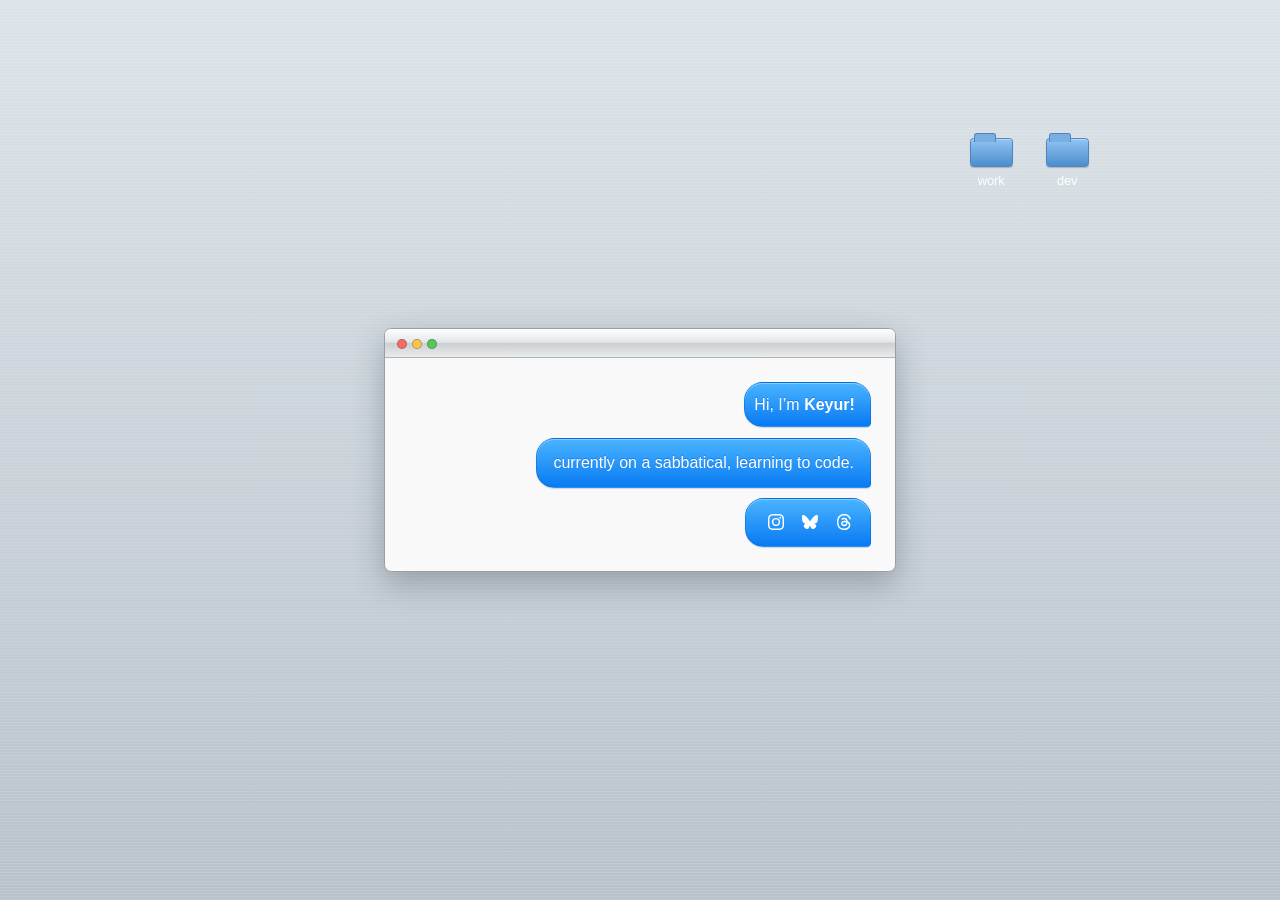
<file: index.html>
<!doctype html>
<html lang="en">
  <head>
    <meta charset="UTF-8" />
    <meta name="viewport" content="width=device-width, initial-scale=1.0" />
    <meta name="description" content="Keyur Shah." />
    <meta name="author" content="Keyur Shah" />
    <link rel="canonical" href="https://personal.keyurshah.net/" />
    <link rel="icon" href="/favicon.ico" sizes="any" />
    <link rel="stylesheet" href="style.css" />
    <script src="script.js" defer></script>
    <title>Keyur Shah</title>
  </head>
  <body>
    <main class="desktop">
      <nav class="folders" aria-label="Other Keyur Shah sites">
        <a href="https://keyurshah.net/" aria-label="Work site">
          <span class="folder-icon" aria-hidden="true"></span>
          <span>work</span>
        </a>
        <a href="https://dev.keyurshah.net/" aria-label="Dev site">
          <span class="folder-icon" aria-hidden="true"></span>
          <span>dev</span>
        </a>
      </nav>

      <button class="open-card" type="button" aria-label="Open personal window">
        <span class="document-icon" aria-hidden="true"></span>
        <span>keyur</span>
      </button>

      <section class="card" aria-label="Personal window">
        <div class="window-bar" aria-label="Drag to move window">
          <span class="traffic-lights">
            <button
              class="window-control close"
              type="button"
              aria-label="Close window"></button>
            <button
              class="window-control minimize"
              type="button"
              aria-label="Minimize window"></button>
            <button
              class="window-control maximize"
              type="button"
              aria-label="Maximize window"
              aria-pressed="false"></button>
          </span>
        </div>
        <div class="conversation" aria-label="About Keyur Shah">
          <div class="message intro-message">
            <p>Hi, I’m <strong>Keyur!</strong></p>
          </div>

          <p class="message about">
            currently on a sabbatical, learning to code.
          </p>

          <div class="message social-message">
            <nav class="socials" aria-label="Social links">
              <!-- Replace each URL with Keyur's actual profile URL before publishing. -->
              <a
                href="https://www.instagram.com/YOUR_USERNAME/"
                target="_blank"
                rel="noopener noreferrer"
                aria-label="Instagram">
                <svg
                  xmlns="http://www.w3.org/2000/svg"
                  width="16"
                  height="16"
                  fill="currentColor"
                  class="bi bi-instagram"
                  viewBox="0 0 16 16">
                  <path
                    d="M8 0C5.829 0 5.556.01 4.703.048 3.85.088 3.269.222 2.76.42a3.9 3.9 0 0 0-1.417.923A3.9 3.9 0 0 0 .42 2.76C.222 3.268.087 3.85.048 4.7.01 5.555 0 5.827 0 8.001c0 2.172.01 2.444.048 3.297.04.852.174 1.433.372 1.942.205.526.478.972.923 1.417.444.445.89.719 1.416.923.51.198 1.09.333 1.942.372C5.555 15.99 5.827 16 8 16s2.444-.01 3.298-.048c.851-.04 1.434-.174 1.943-.372a3.9 3.9 0 0 0 1.416-.923c.445-.445.718-.891.923-1.417.197-.509.332-1.09.372-1.942C15.99 10.445 16 10.173 16 8s-.01-2.445-.048-3.299c-.04-.851-.175-1.433-.372-1.941a3.9 3.9 0 0 0-.923-1.417A3.9 3.9 0 0 0 13.24.42c-.51-.198-1.092-.333-1.943-.372C10.443.01 10.172 0 7.998 0zm-.717 1.442h.718c2.136 0 2.389.007 3.232.046.78.035 1.204.166 1.486.275.373.145.64.319.92.599s.453.546.598.92c.11.281.24.705.275 1.485.039.843.047 1.096.047 3.231s-.008 2.389-.047 3.232c-.035.78-.166 1.203-.275 1.485a2.5 2.5 0 0 1-.599.919c-.28.28-.546.453-.92.598-.28.11-.704.24-1.485.276-.843.038-1.096.047-3.232.047s-2.39-.009-3.233-.047c-.78-.036-1.203-.166-1.485-.276a2.5 2.5 0 0 1-.92-.598 2.5 2.5 0 0 1-.6-.92c-.109-.281-.24-.705-.275-1.485-.038-.843-.046-1.096-.046-3.233s.008-2.388.046-3.231c.036-.78.166-1.204.276-1.486.145-.373.319-.64.599-.92s.546-.453.92-.598c.282-.11.705-.24 1.485-.276.738-.034 1.024-.044 2.515-.045zm4.988 1.328a.96.96 0 1 0 0 1.92.96.96 0 0 0 0-1.92m-4.27 1.122a4.109 4.109 0 1 0 0 8.217 4.109 4.109 0 0 0 0-8.217m0 1.441a2.667 2.667 0 1 1 0 5.334 2.667 2.667 0 0 1 0-5.334" />
                </svg>
              </a>
              <a
                href="https://bsky.app/profile/YOUR_USERNAME"
                target="_blank"
                rel="noopener noreferrer"
                aria-label="Bluesky">
                <svg
                  xmlns="http://www.w3.org/2000/svg"
                  width="16"
                  height="16"
                  fill="currentColor"
                  class="bi bi-bluesky"
                  viewBox="0 0 16 16">
                  <path
                    d="M3.468 1.948C5.303 3.325 7.276 6.118 8 7.616c.725-1.498 2.698-4.29 4.532-5.668C13.855.955 16 .186 16 2.632c0 .489-.28 4.105-.444 4.692-.572 2.04-2.653 2.561-4.504 2.246 3.236.551 4.06 2.375 2.281 4.2-3.376 3.464-4.852-.87-5.23-1.98-.07-.204-.103-.3-.103-.218 0-.081-.033.014-.102.218-.379 1.11-1.855 5.444-5.231 1.98-1.778-1.825-.955-3.65 2.28-4.2-1.85.315-3.932-.205-4.503-2.246C.28 6.737 0 3.12 0 2.632 0 .186 2.145.955 3.468 1.948" />
                </svg>
              </a>
              <a
                href="https://www.threads.net/@YOUR_USERNAME"
                target="_blank"
                rel="noopener noreferrer"
                aria-label="Threads">
                <svg
                  xmlns="http://www.w3.org/2000/svg"
                  width="16"
                  height="16"
                  fill="currentColor"
                  class="bi bi-threads"
                  viewBox="0 0 16 16">
                  <path
                    d="M6.321 6.016c-.27-.18-1.166-.802-1.166-.802.756-1.081 1.753-1.502 3.132-1.502.975 0 1.803.327 2.394.948s.928 1.509 1.005 2.644q.492.207.905.484c1.109.745 1.719 1.86 1.719 3.137 0 2.716-2.226 5.075-6.256 5.075C4.594 16 1 13.987 1 7.994 1 2.034 4.482 0 8.044 0 9.69 0 13.55.243 15 5.036l-1.36.353C12.516 1.974 10.163 1.43 8.006 1.43c-3.565 0-5.582 2.171-5.582 6.79 0 4.143 2.254 6.343 5.63 6.343 2.777 0 4.847-1.443 4.847-3.556 0-1.438-1.208-2.127-1.27-2.127-.236 1.234-.868 3.31-3.644 3.31-1.618 0-3.013-1.118-3.013-2.582 0-2.09 1.984-2.847 3.55-2.847.586 0 1.294.04 1.663.114 0-.637-.54-1.728-1.9-1.728-1.25 0-1.566.405-1.967.868ZM8.716 8.19c-2.04 0-2.304.87-2.304 1.416 0 .878 1.043 1.168 1.6 1.168 1.02 0 2.067-.282 2.232-2.423a6.2 6.2 0 0 0-1.528-.161" />
                </svg>
              </a>
            </nav>
          </div>
        </div>
      </section>
    </main>
  </body>
</html>
</file>
<file: style.css>
:root {
  color-scheme: light dark;
  --page-top: #dce4e9;
  --page-bottom: #b9c2cb;
  --card: #f9f9f9;
  --ink: #fff;
  --muted: #63676b;
  --line: #c5c8cb;
  --bubble-top: #4ab4ff;
  --bubble-bottom: #087af3;
  --bubble-shadow: rgb(0 74 167 / 20%);
  --font: "Helvetica Neue", Helvetica, Arial, sans-serif;
}

* { box-sizing: border-box; }

body {
  display: grid;
  min-width: 320px;
  min-height: 100vh;
  place-items: center;
  margin: 0;
  padding: 1.5rem;
  background:
    repeating-linear-gradient(0deg, rgb(255 255 255 / 11%) 0 1px, transparent 1px 3px),
    linear-gradient(to bottom, var(--page-top), var(--page-bottom));
  color: #24272a;
  font-family: var(--font);
  font-size: 1rem;
  line-height: 1.5;
  -webkit-font-smoothing: antialiased;
}

.desktop {
  position: relative;
  display: grid;
  width: min(100%, 58rem);
  min-height: min(40rem, calc(100vh - 3rem));
  place-items: center;
}

.card {
  position: relative;
  overflow: hidden;
  width: min(100%, 32rem);
  background: var(--card);
  border: 1px solid #989fa6;
  border-radius: 0.45rem;
  box-shadow: 0 0.7rem 2rem rgb(41 52 62 / 32%), 0 1px 0 rgb(255 255 255 / 92%) inset;
  transition: width 180ms ease, height 180ms ease;
}

.card.is-maximized { width: min(100%, 52rem); }
.card[hidden] { display: none; }

.window-bar {
  height: 1.8rem;
  border-bottom: 1px solid #aeb4b9;
  background:
    linear-gradient(to bottom, rgb(255 255 255 / 96%), rgb(227 230 232) 47%, rgb(202 207 211) 51%, rgb(234 236 237));
  cursor: grab;
  touch-action: none;
}

.window-bar:active { cursor: grabbing; }

.traffic-lights {
  position: absolute;
  top: 0.62rem;
  left: 0.75rem;
  display: flex;
  gap: 0.32rem;
}

.window-control {
  display: block;
  padding: 0;
  width: 0.63rem;
  height: 0.63rem;
  border: 1px solid rgb(104 96 90 / 52%);
  border-radius: 50%;
  background: #f66a5f;
  cursor: pointer;
}

.window-control.minimize { border-color: rgb(126 105 51 / 52%); background: #f8c64f; }
.window-control.maximize { border-color: rgb(76 104 75 / 52%); background: #55c958; }

.conversation {
  display: flex;
  flex-direction: column;
  align-items: flex-end;
  gap: 0.65rem;
  padding: 1.5rem;
}

.message {
  margin: 0;
  color: var(--ink);
  border: 1px solid rgb(0 88 194 / 38%);
  border-radius: 1.15rem;
  background: linear-gradient(to bottom, var(--bubble-top), var(--bubble-bottom));
  box-shadow: 0 1px 1px var(--bubble-shadow), 0 1px 0 rgb(255 255 255 / 35%) inset;
  text-shadow: 0 -1px 0 rgb(0 74 167 / 35%);
  text-align: right;
}

.intro-message {
  display: flex;
  align-items: center;
  gap: 0.4rem;
  padding: 0.6rem 0.95rem 0.6rem 0.6rem;
  border-bottom-right-radius: 0.28rem;
}

.intro-message p { margin: 0; }
.intro-message strong { color: inherit; font-weight: 700; }

.portrait-wrap { position: relative; display: grid; place-items: center; }

.portrait {
  width: 2.5rem;
  height: 2.5rem;
  object-fit: cover;
  border: 2px solid rgb(255 255 255 / 85%);
  border-radius: 50%;
}

.hello {
  position: absolute;
  right: -2.1rem;
  bottom: 2.15rem;
  z-index: 1;
  padding: 0.25rem 0.45rem;
  color: #2c465c;
  border: 1px solid #b6c1c9;
  border-radius: 0.4rem;
  background: #fff;
  box-shadow: 0 2px 5px rgb(0 0 0 / 15%);
  font-size: 0.63rem;
  font-weight: 700;
  opacity: 0;
  pointer-events: none;
  transform: translateY(0.25rem) scale(0.94);
  transition: opacity 140ms ease, transform 140ms ease;
}

.portrait-wrap:hover .hello,
.portrait-wrap:focus-within .hello { opacity: 1; transform: translateY(0) scale(1); }

.about {
  padding: 0.75rem 1rem;
  border-bottom-right-radius: 0.28rem;
}

.social-message {
  display: flex;
  align-items: center;
  gap: 0.8rem;
  padding: 0.45rem 0.6rem 0.45rem 0.85rem;
  color: var(--ink);
  font-size: 0.8rem;
  border-bottom-right-radius: 0.28rem;
}

.social-message p { margin: 0; }
.socials { display: flex; gap: 0.15rem; }

.socials a {
  display: grid;
  width: 2rem;
  height: 2rem;
  place-items: center;
  color: inherit;
  border-radius: 50%;
}

.socials a:hover,
.socials a:focus-visible {
  background: rgb(255 255 255 / 22%);
  color: inherit;
}

.socials a:focus-visible,
.folders a:focus-visible { outline: 2px solid #1e75c8; outline-offset: 3px; }



.folders {
  position: absolute;
  top: 0.5rem;
  right: 0.35rem;
  display: flex;
  gap: 0.85rem;
}

.folders a {
  display: grid;
  justify-items: center;
  gap: 0.25rem;
  min-width: 3.9rem;
  color: var(--ink);
  font-size: 0.8rem;
  font-weight: 500;
  text-decoration: none;
  text-shadow: none;
  transition: color 150ms ease, transform 150ms ease;
}

.folder-icon {
  position: relative;
  display: block;
  width: 2.7rem;
  height: 1.8rem;
  border: 1px solid #4f85be;
  border-radius: 0.22rem;
  background: linear-gradient(to bottom, #91c4f4, #4b8dcc);
  box-shadow: 0 1px 1px rgb(0 0 0 / 20%), 0 1px 0 rgb(255 255 255 / 36%) inset;
}

.folder-icon::before {
  content: "";
  position: absolute;
  top: -0.38rem;
  left: 0.18rem;
  width: 1.25rem;
  height: 0.48rem;
  border: 1px solid #4f85be;
  border-bottom: 0;
  border-radius: 0.18rem 0.18rem 0 0;
  background: #78afe0;
}

.folders a:hover,
.folders a:focus-visible { color: var(--ink); transform: translateY(-2px); }
.folders a:hover .folder-icon,
.folders a:focus-visible .folder-icon { filter: brightness(1.12); }

.open-card {
  position: absolute;
  top: 4.35rem;
  right: 0.48rem;
  display: grid;
  justify-items: center;
  gap: 0.3rem;
  width: 3.9rem;
  padding: 0;
  color: var(--muted);
  border: 0;
  background: none;
  font: inherit;
  font-size: 0.75rem;
  opacity: 0;
  pointer-events: none;
  transform: translateY(-0.3rem);
  transition: opacity 150ms ease, transform 150ms ease;
}

.desktop.is-closed .open-card { opacity: 1; pointer-events: auto; transform: translateY(0); }
.open-card:hover, .open-card:focus-visible { color: var(--ink); }
.open-card:focus-visible { outline: 2px solid #1e75c8; outline-offset: 3px; }

.document-icon {
  position: relative;
  display: block;
  width: 2rem;
  height: 2.45rem;
  border: 1px solid #8e989e;
  border-radius: 0.12rem;
  background: linear-gradient(to bottom, #fff, #e7eaec);
  box-shadow: 0 1px 1px rgb(0 0 0 / 14%);
}

.document-icon::before {
  content: "";
  position: absolute;
  top: 0.42rem;
  right: 0.35rem;
  width: 0.78rem;
  height: 0.12rem;
  background: #9ba2a6;
  box-shadow: 0 0.37rem 0 #9ba2a6, 0 0.74rem 0 #9ba2a6;
}

.minimized-window {
  position: absolute;
  bottom: 0.6rem;
  display: none;
  padding: 0.35rem 1.4rem;
  color: #303234;
  border: 1px solid #7a8084;
  border-radius: 0.25rem;
  background: linear-gradient(to bottom, #f7f8f8, #c6cbcf);
  box-shadow: 0 1px 0 rgb(255 255 255 / 80%) inset, 0 2px 4px rgb(0 0 0 / 20%);
  font: 0.7rem var(--font);
}

.desktop.is-minimized .minimized-window { display: block; }

.card.is-dragging { user-select: none; }

@media (prefers-color-scheme: dark) {
  :root {
    --page-top: #34383d;
    --page-bottom: #1b1d20;
    --card: #292b2e;
    --line: #45484c;
    --bubble-top: #168aff;
    --bubble-bottom: #006ee6;
    --bubble-shadow: rgb(0 0 0 / 30%);
  }
  .card { border-color: #111214; box-shadow: 0 0.7rem 2rem rgb(0 0 0 / 48%), 0 1px 0 rgb(255 255 255 / 7%) inset; }
  .window-bar { border-bottom-color: #151719; background: linear-gradient(to bottom, #55595d, #35383b 47%, #272a2c 51%, #404346); }
  .hello { color: #e9edf0; border-color: #586069; background: #34383d; }
  .folder-icon { border-color: #336b9f; background: linear-gradient(to bottom, #5e9acb, #2e6da4); }
  .folder-icon::before { border-color: #336b9f; background: #518abb; }
  .document-icon { border-color: #686d72; background: linear-gradient(to bottom, #d8dcdf, #969ca1); }
  .document-icon::before { background: #73797d; box-shadow: 0 0.37rem 0 #73797d, 0 0.74rem 0 #73797d; }
  .minimized-window { color: #e7eaed; border-color: #151719; background: linear-gradient(to bottom, #575b5e, #34383b); }
}

@media (max-width: 30rem) {
  body { padding: 1rem; }
  .desktop { min-height: calc(100vh - 2rem); }
  .conversation { padding: 1.4rem; }
  .folders { top: 0; right: 0; }
}

@media (prefers-reduced-motion: reduce) {
  *, *::before, *::after { transition-duration: 0.01ms !important; }
}
</file>
<file: personal.css>
:root {
  color-scheme: light dark;
  --page-top: #dce4e9;
  --page-bottom: #b9c2cb;
  --card: #f9f9f9;
  --ink: #fff;
  --muted: #63676b;
  --line: #c5c8cb;
  --bubble-top: #4ab4ff;
  --bubble-bottom: #087af3;
  --bubble-shadow: rgb(0 74 167 / 20%);
  --font: "Helvetica Neue", Helvetica, Arial, sans-serif;
}

* { box-sizing: border-box; }

body {
  display: grid;
  min-width: 320px;
  min-height: 100vh;
  place-items: center;
  margin: 0;
  padding: 1.5rem;
  background:
    repeating-linear-gradient(0deg, rgb(255 255 255 / 11%) 0 1px, transparent 1px 3px),
    linear-gradient(to bottom, var(--page-top), var(--page-bottom));
  color: #24272a;
  font-family: var(--font);
  font-size: 1rem;
  line-height: 1.5;
  -webkit-font-smoothing: antialiased;
}

.desktop {
  position: relative;
  display: grid;
  width: min(100%, 58rem);
  min-height: min(40rem, calc(100vh - 3rem));
  place-items: center;
}

.card {
  position: relative;
  overflow: hidden;
  width: min(100%, 32rem);
  background: var(--card);
  border: 1px solid #989fa6;
  border-radius: 0.45rem;
  box-shadow: 0 0.7rem 2rem rgb(41 52 62 / 32%), 0 1px 0 rgb(255 255 255 / 92%) inset;
  transition: width 180ms ease, height 180ms ease;
}

.card.is-maximized { width: min(100%, 52rem); }
.card[hidden] { display: none; }

.window-bar {
  height: 1.8rem;
  border-bottom: 1px solid #aeb4b9;
  background:
    linear-gradient(to bottom, rgb(255 255 255 / 96%), rgb(227 230 232) 47%, rgb(202 207 211) 51%, rgb(234 236 237));
  cursor: grab;
  touch-action: none;
}

.window-bar:active { cursor: grabbing; }

.traffic-lights {
  position: absolute;
  top: 0.62rem;
  left: 0.75rem;
  display: flex;
  gap: 0.32rem;
}

.window-control {
  display: block;
  padding: 0;
  width: 0.63rem;
  height: 0.63rem;
  border: 1px solid rgb(104 96 90 / 52%);
  border-radius: 50%;
  background: #f66a5f;
  cursor: pointer;
}

.window-control.minimize { border-color: rgb(126 105 51 / 52%); background: #f8c64f; }
.window-control.maximize { border-color: rgb(76 104 75 / 52%); background: #55c958; }

.conversation {
  display: flex;
  flex-direction: column;
  align-items: flex-end;
  gap: 0.65rem;
  padding: 1.5rem;
}

.message {
  margin: 0;
  color: var(--ink);
  border: 1px solid rgb(0 88 194 / 38%);
  border-radius: 1.15rem;
  background: linear-gradient(to bottom, var(--bubble-top), var(--bubble-bottom));
  box-shadow: 0 1px 1px var(--bubble-shadow), 0 1px 0 rgb(255 255 255 / 35%) inset;
  text-shadow: 0 -1px 0 rgb(0 74 167 / 35%);
  text-align: right;
}

.intro-message {
  display: flex;
  align-items: center;
  gap: 0.4rem;
  padding: 0.6rem 0.95rem 0.6rem 0.6rem;
  border-bottom-right-radius: 0.28rem;
}

.intro-message p { margin: 0; }
.intro-message strong { color: inherit; font-weight: 700; }

.portrait-wrap { position: relative; display: grid; place-items: center; }

.portrait {
  width: 2.5rem;
  height: 2.5rem;
  object-fit: cover;
  border: 2px solid rgb(255 255 255 / 85%);
  border-radius: 50%;
}

.hello {
  position: absolute;
  right: -2.1rem;
  bottom: 2.15rem;
  z-index: 1;
  padding: 0.25rem 0.45rem;
  color: #2c465c;
  border: 1px solid #b6c1c9;
  border-radius: 0.4rem;
  background: #fff;
  box-shadow: 0 2px 5px rgb(0 0 0 / 15%);
  font-size: 0.63rem;
  font-weight: 700;
  opacity: 0;
  pointer-events: none;
  transform: translateY(0.25rem) scale(0.94);
  transition: opacity 140ms ease, transform 140ms ease;
}

.portrait-wrap:hover .hello,
.portrait-wrap:focus-within .hello { opacity: 1; transform: translateY(0) scale(1); }

.about {
  padding: 0.75rem 1rem;
  border-bottom-right-radius: 0.28rem;
}

.social-message {
  display: flex;
  align-items: center;
  gap: 0.8rem;
  padding: 0.45rem 0.6rem 0.45rem 0.85rem;
  color: var(--ink);
  font-size: 0.8rem;
  border-bottom-right-radius: 0.28rem;
}

.social-message p { margin: 0; }
.socials { display: flex; gap: 0.15rem; }

.socials a {
  display: grid;
  width: 2rem;
  height: 2rem;
  place-items: center;
  color: inherit;
  border-radius: 50%;
}

.socials a:hover,
.socials a:focus-visible {
  background: rgb(255 255 255 / 22%);
  color: inherit;
}

.socials a:focus-visible,
.folders a:focus-visible { outline: 2px solid #1e75c8; outline-offset: 3px; }



.folders {
  position: absolute;
  top: 0.5rem;
  right: 0.35rem;
  display: flex;
  gap: 0.85rem;
}

.folders a {
  display: grid;
  justify-items: center;
  gap: 0.25rem;
  min-width: 3.9rem;
  color: var(--ink);
  font-size: 0.8rem;
  font-weight: 500;
  text-decoration: none;
  text-shadow: none;
  transition: color 150ms ease, transform 150ms ease;
}

.folder-icon {
  position: relative;
  display: block;
  width: 2.7rem;
  height: 1.8rem;
  border: 1px solid #4f85be;
  border-radius: 0.22rem;
  background: linear-gradient(to bottom, #91c4f4, #4b8dcc);
  box-shadow: 0 1px 1px rgb(0 0 0 / 20%), 0 1px 0 rgb(255 255 255 / 36%) inset;
}

.folder-icon::before {
  content: "";
  position: absolute;
  top: -0.38rem;
  left: 0.18rem;
  width: 1.25rem;
  height: 0.48rem;
  border: 1px solid #4f85be;
  border-bottom: 0;
  border-radius: 0.18rem 0.18rem 0 0;
  background: #78afe0;
}

.folders a:hover,
.folders a:focus-visible { color: var(--ink); transform: translateY(-2px); }
.folders a:hover .folder-icon,
.folders a:focus-visible .folder-icon { filter: brightness(1.12); }

.open-card {
  position: absolute;
  top: 4.35rem;
  right: 0.48rem;
  display: grid;
  justify-items: center;
  gap: 0.3rem;
  width: 3.9rem;
  padding: 0;
  color: var(--muted);
  border: 0;
  background: none;
  font: inherit;
  font-size: 0.75rem;
  opacity: 0;
  pointer-events: none;
  transform: translateY(-0.3rem);
  transition: opacity 150ms ease, transform 150ms ease;
}

.desktop.is-closed .open-card { opacity: 1; pointer-events: auto; transform: translateY(0); }
.open-card:hover, .open-card:focus-visible { color: var(--ink); }
.open-card:focus-visible { outline: 2px solid #1e75c8; outline-offset: 3px; }

.document-icon {
  position: relative;
  display: block;
  width: 2rem;
  height: 2.45rem;
  border: 1px solid #8e989e;
  border-radius: 0.12rem;
  background: linear-gradient(to bottom, #fff, #e7eaec);
  box-shadow: 0 1px 1px rgb(0 0 0 / 14%);
}

.document-icon::before {
  content: "";
  position: absolute;
  top: 0.42rem;
  right: 0.35rem;
  width: 0.78rem;
  height: 0.12rem;
  background: #9ba2a6;
  box-shadow: 0 0.37rem 0 #9ba2a6, 0 0.74rem 0 #9ba2a6;
}

.minimized-window {
  position: absolute;
  bottom: 0.6rem;
  display: none;
  padding: 0.35rem 1.4rem;
  color: #303234;
  border: 1px solid #7a8084;
  border-radius: 0.25rem;
  background: linear-gradient(to bottom, #f7f8f8, #c6cbcf);
  box-shadow: 0 1px 0 rgb(255 255 255 / 80%) inset, 0 2px 4px rgb(0 0 0 / 20%);
  font: 0.7rem var(--font);
}

.desktop.is-minimized .minimized-window { display: block; }

.card.is-dragging { user-select: none; }

@media (prefers-color-scheme: dark) {
  :root {
    --page-top: #34383d;
    --page-bottom: #1b1d20;
    --card: #292b2e;
    --line: #45484c;
    --bubble-top: #168aff;
    --bubble-bottom: #006ee6;
    --bubble-shadow: rgb(0 0 0 / 30%);
  }
  .card { border-color: #111214; box-shadow: 0 0.7rem 2rem rgb(0 0 0 / 48%), 0 1px 0 rgb(255 255 255 / 7%) inset; }
  .window-bar { border-bottom-color: #151719; background: linear-gradient(to bottom, #55595d, #35383b 47%, #272a2c 51%, #404346); }
  .hello { color: #e9edf0; border-color: #586069; background: #34383d; }
  .folder-icon { border-color: #336b9f; background: linear-gradient(to bottom, #5e9acb, #2e6da4); }
  .folder-icon::before { border-color: #336b9f; background: #518abb; }
  .document-icon { border-color: #686d72; background: linear-gradient(to bottom, #d8dcdf, #969ca1); }
  .document-icon::before { background: #73797d; box-shadow: 0 0.37rem 0 #73797d, 0 0.74rem 0 #73797d; }
  .minimized-window { color: #e7eaed; border-color: #151719; background: linear-gradient(to bottom, #575b5e, #34383b); }
}

@media (max-width: 30rem) {
  body { padding: 1rem; }
  .desktop { min-height: calc(100vh - 2rem); }
  .conversation { padding: 1.4rem; }
  .folders { top: 0; right: 0; }
}

@media (prefers-reduced-motion: reduce) {
  *, *::before, *::after { transition-duration: 0.01ms !important; }
}
</file>
